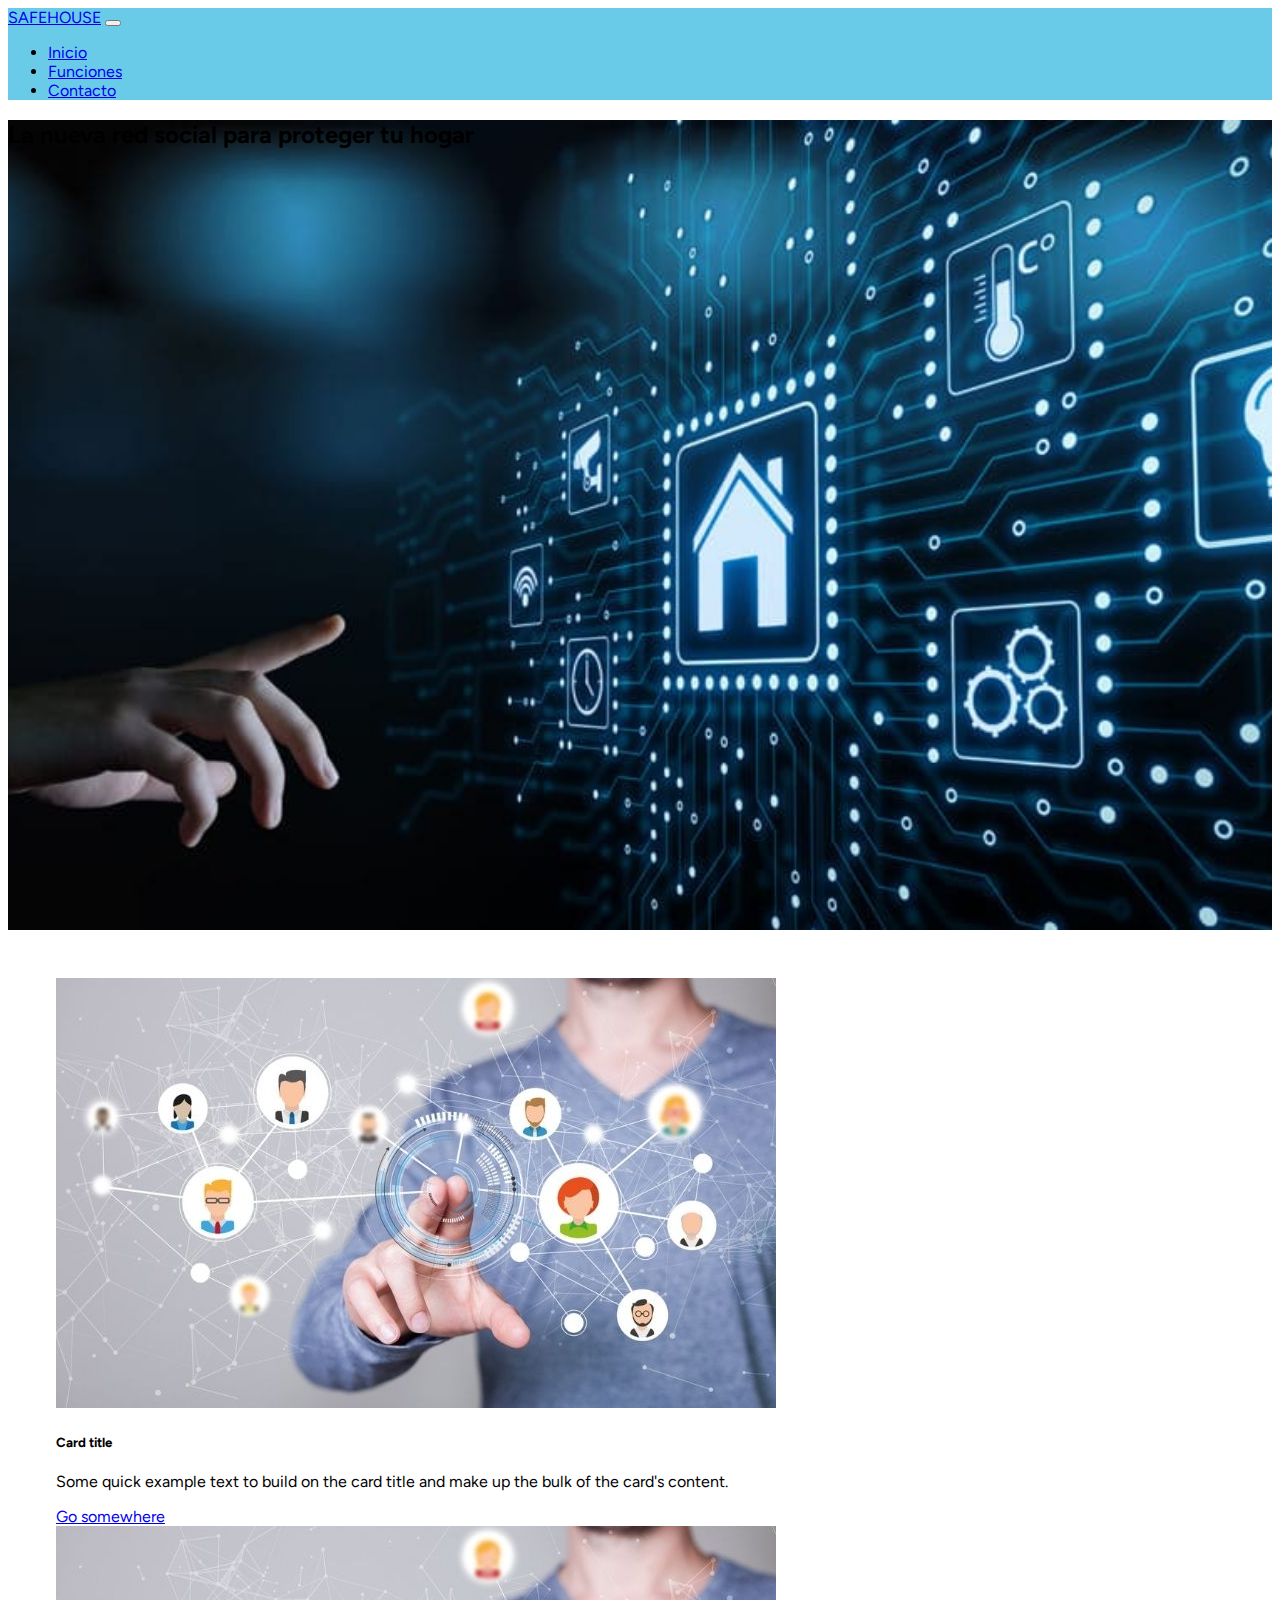
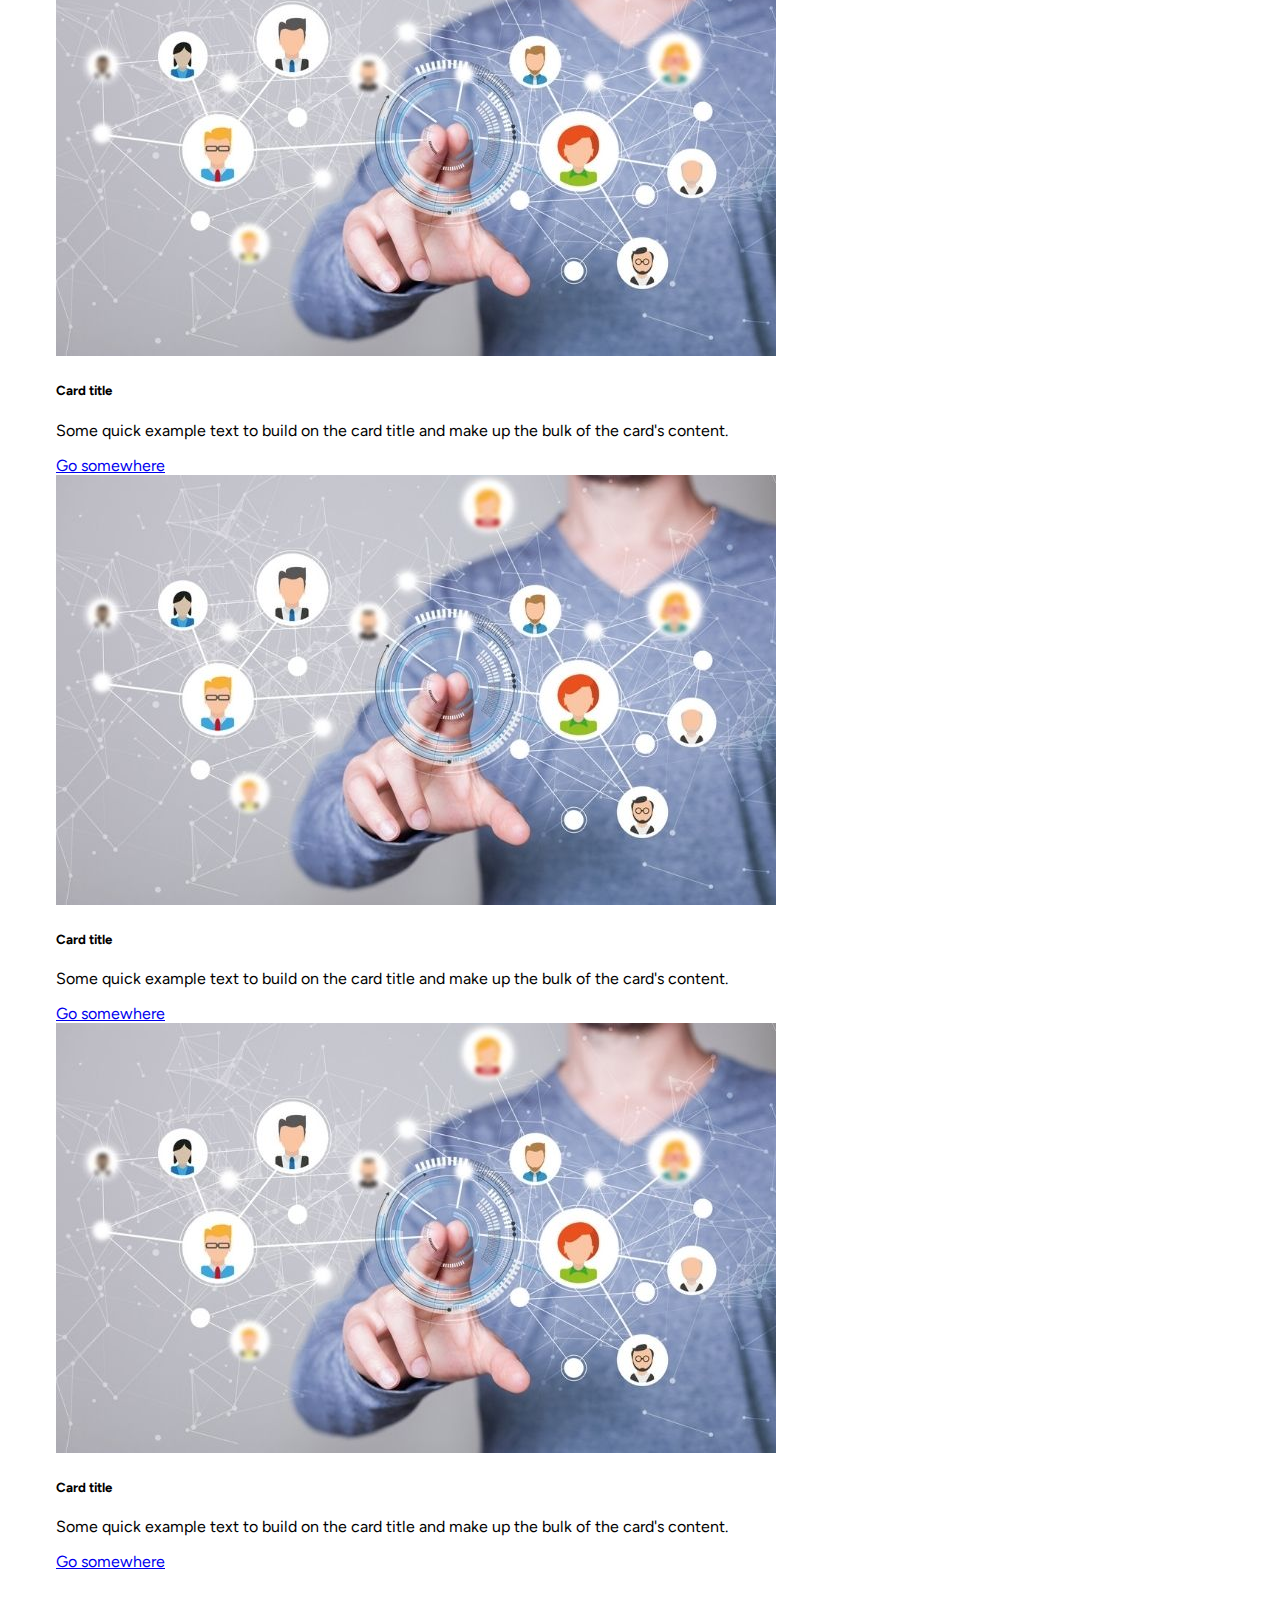
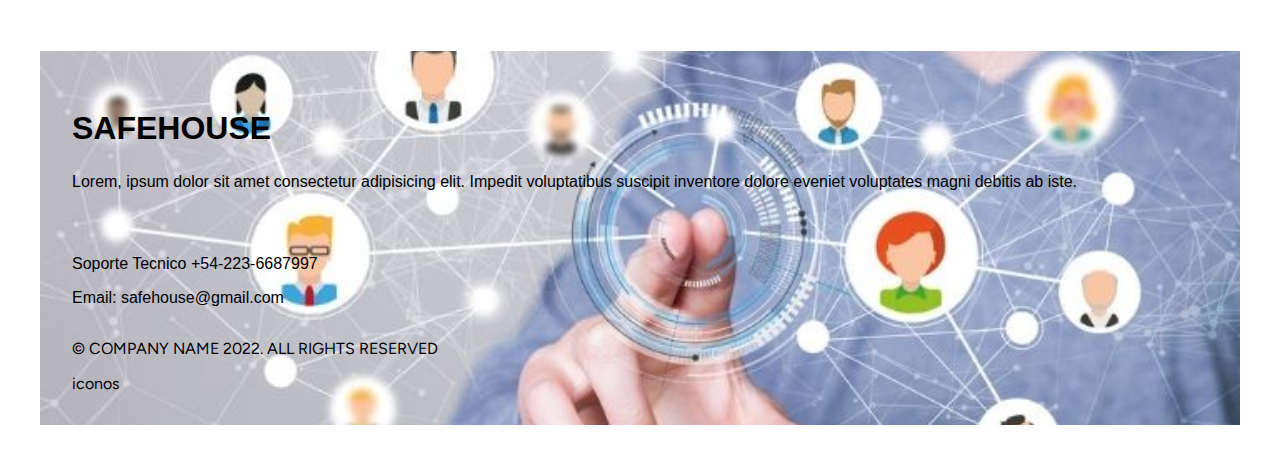
<file: index.html>
<!DOCTYPE html>
<html lang="en">

<head>
  <meta charset="UTF-8">
  <meta http-equiv="X-UA-Compatible" content="IE=edge">
  <meta name="viewport" content="width=device-width, initial-scale=1.0">
  <title>Safehouse</title>
  <link href="https://cdn.jsdelivr.net/npm/bootstrap@5.2.0/dist/css/bootstrap.min.css" rel="stylesheet"
    integrity="sha384-gH2yIJqKdNHPEq0n4Mqa/HGKIhSkIHeL5AyhkYV8i59U5AR6csBvApHHNl/vI1Bx" crossorigin="anonymous">
  <link rel="stylesheet" href="./css/style.css">
</head>

<body class="bg-dark">

  <nav class="navbar navbar-expand-lg menu">
    <div class="container-fluid">
      <a class="navbar-brand" href="index.html">SAFEHOUSE</a>
      <button class="navbar-toggler" type="button" data-bs-toggle="collapse" data-bs-target="#navbarNav"
        aria-controls="navbarNav" aria-expanded="false" aria-label="Toggle navigation">
        <span class="navbar-toggler-icon"></span>
      </button>
      <div class="collapse navbar-collapse" id="navbarNav">
        <ul class="navbar-nav">
          <li class="nav-item">
            <a class="nav-link active" aria-current="page" href="index.html">Inicio</a>
          </li>
          <li class="nav-item">
            <a class="nav-link" href="./pages/quienes-somos.html">Funciones</a>
          </li>
          <li class="nav-item">
            <a class="nav-link" href="./pages/contacto.html">Contacto</a>
          </li>
        </ul>
      </div>
    </div>
  </nav>

  <section class="hero d-flex justify-content-center align-items-center">
    <h2 class="text-white bg-dark p-2 rounded">La nueva red social para proteger tu hogar</h2>
  </section>

  <section class="container">
    <div class="row mt-5">
      <div class="col-md-3">
        <div class="card h-100 text-bg-dark">
          <img src="./img/1.jpg" class="card-img-top" alt="Imagen 1">
          <div class="card-body">
            <h5 class="card-title">Card title</h5>
            <p class="card-text">Some quick example text to build on the card title and make up the bulk of the card's
              content.</p>
            <a href="#" class="btn btn-primary botonrojo">Go somewhere</a>
          </div>
        </div>
      </div>
      <div class="col-md-3">
        <div class="card h-100 text-bg-dark">
          <img src="./img/1.jpg" class="card-img-top" alt="Imagen 1">
          <div class="card-body">
            <h5 class="card-title">Card title</h5>
            <p class="card-text">Some quick example text to build on the card title and make up the bulk of the card's
              content.</p>
            <a href="#" class="btn btn-primary">Go somewhere</a>
          </div>
        </div>
      </div>
      <div class="col-md-3">
        <div class="card h-100 text-bg-dark">
          <img src="./img/1.jpg" class="card-img-top" alt="Imagen 1">
          <div class="card-body">
            <h5 class="card-title">Card title</h5>
            <p class="card-text">Some quick example text to build on the card title and make up the bulk of the card's
              content.</p>
            <a href="#" class="btn btn-primary">Go somewhere</a>
          </div>
        </div>
      </div>
      <div class="col-md-3">
        <div class="card h-100 text-bg-dark">
          <img src="./img/1.jpg" class="card-img-top" alt="Imagen 1">
          <div class="card-body">
            <h5 class="card-title">Card title</h5>
            <p class="card-text">Some quick example text to build on the card title and make up the bulk of the card's
              content.</p>
            <a href="#" class="btn btn-primary">Go somewhere</a>
          </div>
        </div>
      </div>
    </div>
  </section>

  <footer>
    <div class="footer">
      <div class="footer__top">
        <div>
          <h2>SAFEHOUSE</h2>
          <p>Lorem, ipsum dolor sit amet consectetur adipisicing elit. Impedit voluptatibus suscipit inventore
            dolore eveniet voluptates magni debitis ab iste.</p>
        </div>
        <div>
          <p>Soporte Tecnico +54-223-6687997</p>
          <p>Email: safehouse@gmail.com</p>
        </div>
      </div>
      <div class="footer__bottom">
        <p>© COMPANY NAME 2022. ALL RIGHTS RESERVED</p>
        <div>
          iconos
        </div>
      </div>
    </div>

  </footer>



  <script src="https://cdn.jsdelivr.net/npm/bootstrap@5.2.0/dist/js/bootstrap.bundle.min.js"
    integrity="sha384-A3rJD856KowSb7dwlZdYEkO39Gagi7vIsF0jrRAoQmDKKtQBHUuLZ9AsSv4jD4Xa"
    crossorigin="anonymous"></script>
</body>

</html>
</file>
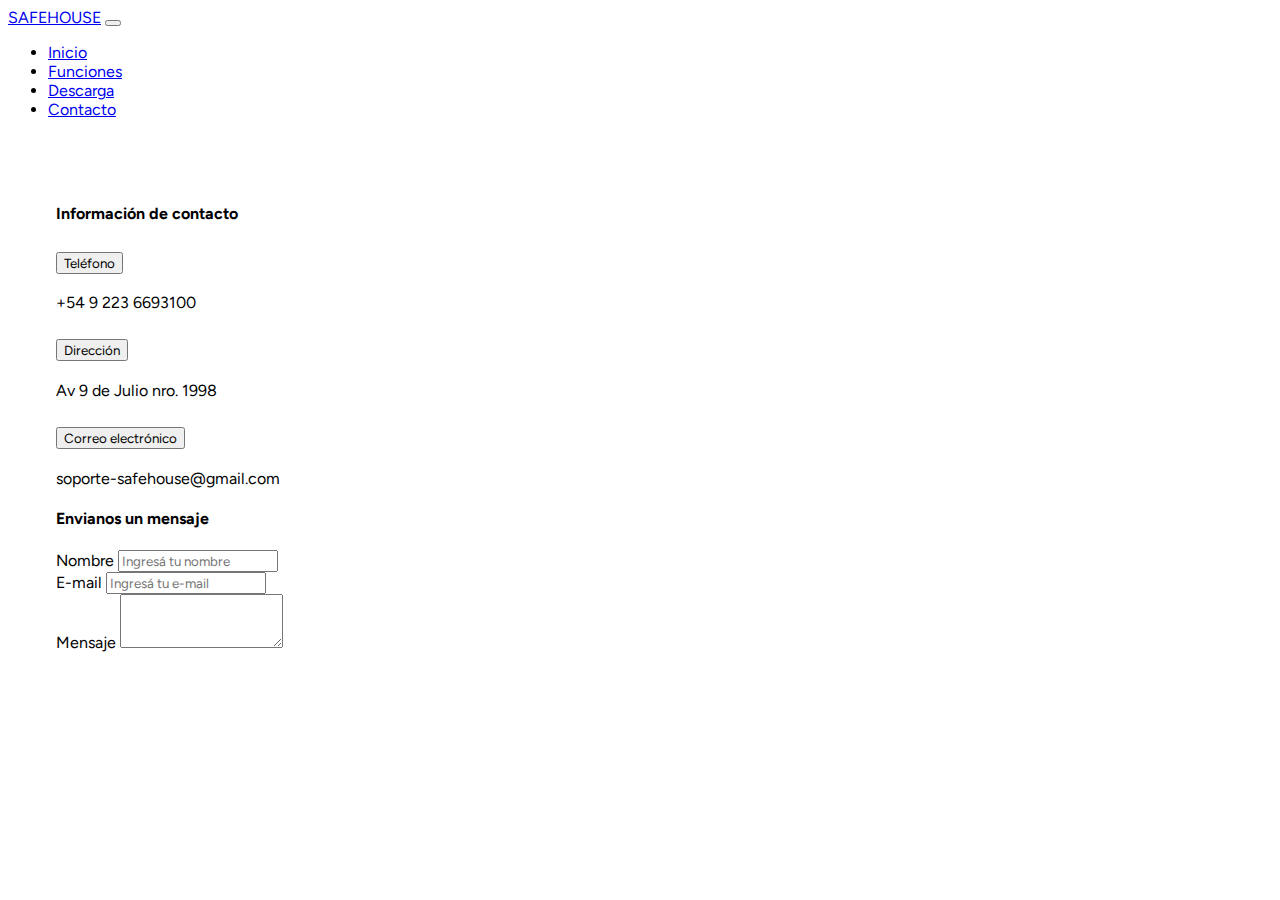
<file: contacto.html>
<!DOCTYPE html>
<html lang="en">
<head>
    <meta charset="UTF-8">
    <meta http-equiv="X-UA-Compatible" content="IE=edge">
    <meta name="viewport" content="width=device-width, initial-scale=1.0">
    <title>Safehouse</title>
    <link href="https://cdn.jsdelivr.net/npm/bootstrap@5.2.0/dist/css/bootstrap.min.css" rel="stylesheet" integrity="sha384-gH2yIJqKdNHPEq0n4Mqa/HGKIhSkIHeL5AyhkYV8i59U5AR6csBvApHHNl/vI1Bx" crossorigin="anonymous">
    <link rel="stylesheet" href="./css/style.css">
</head>
<body>

    <nav class="navbar navbar-expand-lg bg-primary navbar-dark">
        <div class="container-fluid">
          <a class="navbar-brand" href="#">SAFEHOUSE</a>
          <button class="navbar-toggler" type="button" data-bs-toggle="collapse" data-bs-target="#navbarNav" aria-controls="navbarNav" aria-expanded="false" aria-label="Toggle navigation">
            <span class="navbar-toggler-icon"></span>
          </button>
          <div class="collapse navbar-collapse" id="navbarNav">
            <ul class="navbar-nav">
              <li class="nav-item">
                <a class="nav-link" href="index.html">Inicio</a>
              </li>
              <li class="nav-item">
                <a class="nav-link" href="./quienes-somos.html">Funciones</a>
              </li>
              <li class="nav-item">
                <a class="nav-link" href="#">Descarga</a>
              </li>
              <li class="nav-item">
                <a class="nav-link active" aria-current="page" href="contacto.html">Contacto</a>
              </li>
            </ul>
          </div>
        </div>
    </nav>

    <section class="container">
        <div class="row mt-5 gap-4 gap-md-0">
            <div class="col-md-6">
                <h4>Información de contacto</h4>
                <div class="accordion" id="accordionExample">
                    <div class="accordion-item">
                      <h2 class="accordion-header" id="headingOne">
                        <button class="accordion-button" type="button" data-bs-toggle="collapse" data-bs-target="#collapseOne" aria-expanded="true" aria-controls="collapseOne">
                          Teléfono
                        </button>
                      </h2>
                      <div id="collapseOne" class="accordion-collapse collapse show" aria-labelledby="headingOne" data-bs-parent="#accordionExample">
                        <div class="accordion-body">
                          +54 9 223 6693100
                        </div>
                      </div>
                    </div>
                    <div class="accordion-item">
                      <h2 class="accordion-header" id="headingTwo">
                        <button class="accordion-button collapsed" type="button" data-bs-toggle="collapse" data-bs-target="#collapseTwo" aria-expanded="false" aria-controls="collapseTwo">
                          Dirección
                        </button>
                      </h2>
                      <div id="collapseTwo" class="accordion-collapse collapse" aria-labelledby="headingTwo" data-bs-parent="#accordionExample">
                        <div class="accordion-body">
                          Av 9 de Julio nro. 1998
                        </div>
                      </div>
                    </div>
                    <div class="accordion-item">
                      <h2 class="accordion-header" id="headingThree">
                        <button class="accordion-button collapsed" type="button" data-bs-toggle="collapse" data-bs-target="#collapseThree" aria-expanded="false" aria-controls="collapseThree">
                          Correo electrónico
                        </button>
                      </h2>
                      <div id="collapseThree" class="accordion-collapse collapse" aria-labelledby="headingThree" data-bs-parent="#accordionExample">
                        <div class="accordion-body">
                          soporte-safehouse@gmail.com
                        </div>
                      </div>
                    </div>
                </div>
            </div>
            <div class="col-md-6">
                <h4>Envianos un mensaje</h4>
                <form>
                    <div class="mb-3">
                        <label for="exampleFormControlInput1" class="form-label">Nombre</label>
                        <input type="text" class="form-control" id="exampleFormControlInput1" placeholder="Ingresá tu nombre">
                    </div>
                    <div class="mb-3">
                        <label for="exampleFormControlInput1" class="form-label">E-mail</label>
                        <input type="email" class="form-control" id="exampleFormControlInput1" placeholder="Ingresá tu e-mail">
                    </div>
                    <div class="mb-3">
                        <label for="exampleFormControlTextarea1" class="form-label">Mensaje</label>
                        <textarea class="form-control" id="exampleFormControlTextarea1" rows="3"></textarea>
                    </div>
                </form>
            </div>
        </div>
    </section>


    
    <script src="https://cdn.jsdelivr.net/npm/bootstrap@5.2.0/dist/js/bootstrap.bundle.min.js" integrity="sha384-A3rJD856KowSb7dwlZdYEkO39Gagi7vIsF0jrRAoQmDKKtQBHUuLZ9AsSv4jD4Xa" crossorigin="anonymous"></script>
</body>
</html>
</file>
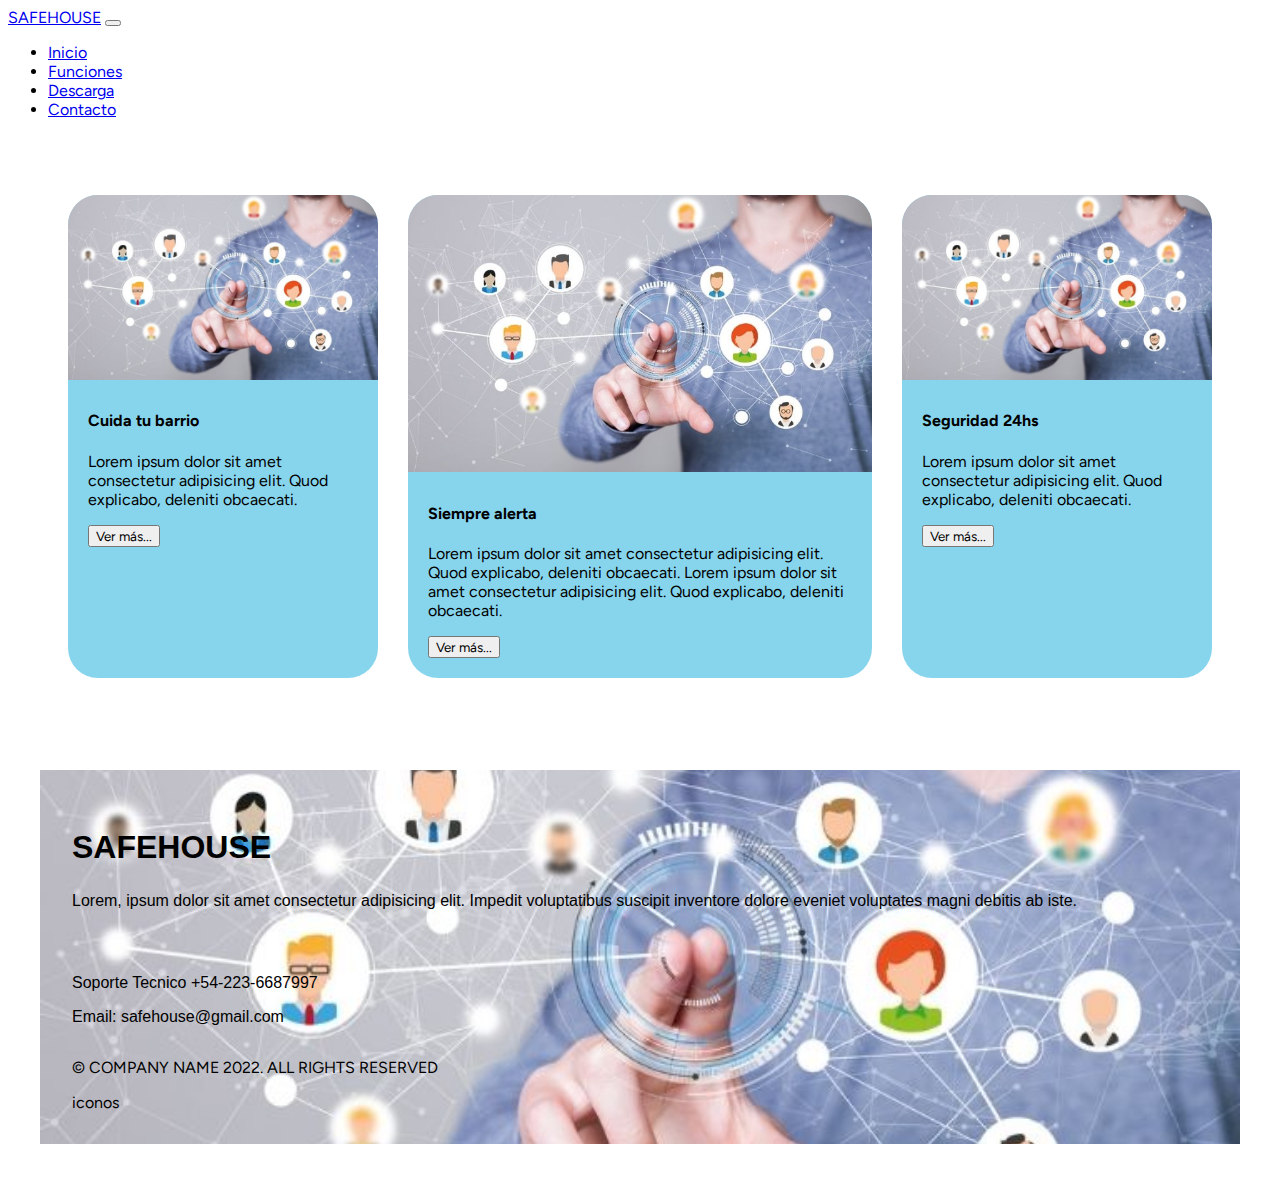
<file: quienes-somos.html>
<!DOCTYPE html>
<html lang="en">
<head>
    <meta charset="UTF-8">
    <meta http-equiv="X-UA-Compatible" content="IE=edge">
    <meta name="viewport" content="width=device-width, initial-scale=1.0">
    <title>Safehouse</title>
    <link href="https://cdn.jsdelivr.net/npm/bootstrap@5.2.0/dist/css/bootstrap.min.css" rel="stylesheet" integrity="sha384-gH2yIJqKdNHPEq0n4Mqa/HGKIhSkIHeL5AyhkYV8i59U5AR6csBvApHHNl/vI1Bx" crossorigin="anonymous">
    <link rel="stylesheet" href="./css/style.css">
</head>
<body class="text-bg-dark">

    <nav class="navbar navbar-expand-lg bg-primary navbar-dark">
        <div class="container-fluid">
          <a class="navbar-brand" href="#">SAFEHOUSE</a>
          <button class="navbar-toggler" type="button" data-bs-toggle="collapse" data-bs-target="#navbarNav" aria-controls="navbarNav" aria-expanded="false" aria-label="Toggle navigation">
            <span class="navbar-toggler-icon"></span>
          </button>
          <div class="collapse navbar-collapse" id="navbarNav">
            <ul class="navbar-nav">
              <li class="nav-item">
                <a class="nav-link" href="index.html">Inicio</a>
              </li>
              <li class="nav-item">
                <a class="nav-link active" aria-current="page" href="quienes-somos.html">Funciones</a>
              </li>
              <li class="nav-item">
                <a class="nav-link" href="#">Descarga</a>
              </li>
              <li class="nav-item">
                <a class="nav-link" href="contacto.html">Contacto</a>
              </li>
            </ul>
          </div>
        </div>
    </nav>

    <section>
      <section class="tarjetitas">

          <div class="tarjetita tarjetitauno">
              <img src="./img/1.jpg" alt="Logo" class="tarjetita__imagen">
              <div class="informacion">
                  <h4 class="tarjetita__titulo">Cuida tu barrio</h4>
                  <p class="tarjetita__texto">Lorem ipsum dolor sit amet consectetur adipisicing elit. Quod explicabo, deleniti obcaecati.</p>
                  <button class="tarjetita__boton">Ver más...</button>
              </div>
          </div>
          <div class="tarjetita tarjetitados">
              <img src="./img/1.jpg" alt="Logo" class="tarjetita__imagen">
              <div class="informacion">
                  <h4 class="tarjetita__titulo">Siempre alerta</h4>
                  <p class="tarjetita__texto">Lorem ipsum dolor sit amet consectetur adipisicing elit. Quod explicabo, deleniti obcaecati. Lorem ipsum dolor sit amet consectetur adipisicing elit. Quod explicabo, deleniti obcaecati.</p>
                  <button class="tarjetita__boton">Ver más...</button>
              </div>
          </div>
          <div class="tarjetita tarjetitatres">
              <img src="./img/1.jpg" alt="Logo" class="tarjetita__imagen">
              <div class="informacion">
                  <h4 class="tarjetita__titulo">Seguridad 24hs</h4>
                  <p class="tarjetita__texto">Lorem ipsum dolor sit amet consectetur adipisicing elit. Quod explicabo, deleniti obcaecati.</p>
                  <button class="tarjetita__boton">Ver más...</button>
              </div>
          </div>

      </section>
    <footer>
      <div class="footer">
        <div class="footer__top">
          <div>
            <h2>SAFEHOUSE</h2>
            <p>Lorem, ipsum dolor sit amet consectetur adipisicing elit. Impedit voluptatibus suscipit inventore
              dolore eveniet voluptates magni debitis ab iste.</p>
          </div>
          <div>
            <p>Soporte Tecnico +54-223-6687997</p>
            <p>Email: safehouse@gmail.com</p>
          </div>
        </div>
        <div class="footer__bottom">
          <p>© COMPANY NAME 2022. ALL RIGHTS RESERVED</p>
          <div>
            iconos
          </div>
        </div>
      </div>
  
    </footer>


    
    <script src="https://cdn.jsdelivr.net/npm/bootstrap@5.2.0/dist/js/bootstrap.bundle.min.js" integrity="sha384-A3rJD856KowSb7dwlZdYEkO39Gagi7vIsF0jrRAoQmDKKtQBHUuLZ9AsSv4jD4Xa" crossorigin="anonymous"></script>
</body>
</html>
</file>
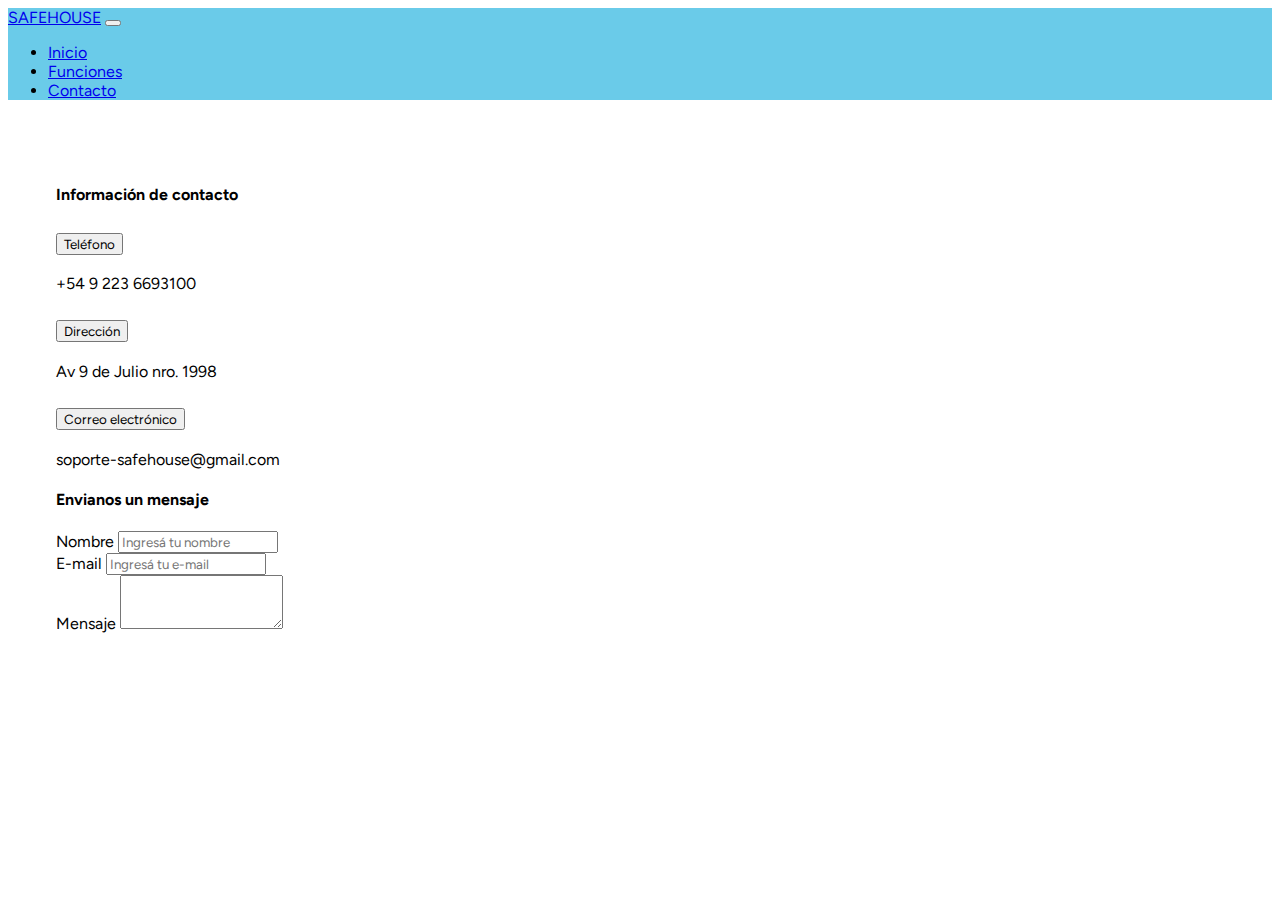
<file: pages/contacto.html>
<!DOCTYPE html>
<html lang="en">
<head>
    <meta charset="UTF-8">
    <meta http-equiv="X-UA-Compatible" content="IE=edge">
    <meta name="viewport" content="width=device-width, initial-scale=1.0">
    <title>Safehouse</title>
    <link href="https://cdn.jsdelivr.net/npm/bootstrap@5.2.0/dist/css/bootstrap.min.css" rel="stylesheet" integrity="sha384-gH2yIJqKdNHPEq0n4Mqa/HGKIhSkIHeL5AyhkYV8i59U5AR6csBvApHHNl/vI1Bx" crossorigin="anonymous">
    <link rel="stylesheet" href="../css/style.css">
</head>
<body>

    <nav class="navbar navbar-expand-lg menu">
        <div class="container-fluid">
          <a class="navbar-brand" href="#">SAFEHOUSE</a>
          <button class="navbar-toggler" type="button" data-bs-toggle="collapse" data-bs-target="#navbarNav" aria-controls="navbarNav" aria-expanded="false" aria-label="Toggle navigation">
            <span class="navbar-toggler-icon"></span>
          </button>
          <div class="collapse navbar-collapse" id="navbarNav">
            <ul class="navbar-nav">
              <li class="nav-item">
                <a class="nav-link" href="../index.html">Inicio</a>
              </li>
              <li class="nav-item">
                <a class="nav-link" href="./quienes-somos.html">Funciones</a>
              </li>
              <li class="nav-item">
                <a class="nav-link active" aria-current="page" href="./contacto.html">Contacto</a>
              </li>
            </ul>
          </div>
        </div>
    </nav>

    <section class="container contacto">
        <div class="row mt-5 gap-4 gap-md-0">
            <div class="col-md-6">
                <h4>Información de contacto</h4>
                <div class="accordion" id="accordionExample">
                    <div class="accordion-item">
                      <h2 class="accordion-header" id="headingOne">
                        <button class="accordion-button" type="button" data-bs-toggle="collapse" data-bs-target="#collapseOne" aria-expanded="true" aria-controls="collapseOne">
                          Teléfono
                        </button>
                      </h2>
                      <div id="collapseOne" class="accordion-collapse collapse show" aria-labelledby="headingOne" data-bs-parent="#accordionExample">
                        <div class="accordion-body">
                          +54 9 223 6693100
                        </div>
                      </div>
                    </div>
                    <div class="accordion-item">
                      <h2 class="accordion-header" id="headingTwo">
                        <button class="accordion-button collapsed" type="button" data-bs-toggle="collapse" data-bs-target="#collapseTwo" aria-expanded="false" aria-controls="collapseTwo">
                          Dirección
                        </button>
                      </h2>
                      <div id="collapseTwo" class="accordion-collapse collapse" aria-labelledby="headingTwo" data-bs-parent="#accordionExample">
                        <div class="accordion-body">
                          Av 9 de Julio nro. 1998
                        </div>
                      </div>
                    </div>
                    <div class="accordion-item">
                      <h2 class="accordion-header" id="headingThree">
                        <button class="accordion-button collapsed" type="button" data-bs-toggle="collapse" data-bs-target="#collapseThree" aria-expanded="false" aria-controls="collapseThree">
                          Correo electrónico
                        </button>
                      </h2>
                      <div id="collapseThree" class="accordion-collapse collapse" aria-labelledby="headingThree" data-bs-parent="#accordionExample">
                        <div class="accordion-body">
                          soporte-safehouse@gmail.com
                        </div>
                      </div>
                    </div>
                </div>
            </div>
            <div class="col-md-6">
                <h4>Envianos un mensaje</h4>
                <form>
                    <div class="mb-3">
                        <label for="exampleFormControlInput1" class="form-label">Nombre</label>
                        <input type="text" class="form-control" id="exampleFormControlInput1" placeholder="Ingresá tu nombre">
                    </div>
                    <div class="mb-3">
                        <label for="exampleFormControlInput1" class="form-label">E-mail</label>
                        <input type="email" class="form-control" id="exampleFormControlInput1" placeholder="Ingresá tu e-mail">
                    </div>
                    <div class="mb-3">
                        <label for="exampleFormControlTextarea1" class="form-label">Mensaje</label>
                        <textarea class="form-control" id="exampleFormControlTextarea1" rows="3"></textarea>
                    </div>
                </form>
            </div>
        </div>
    </section>


    
    <script src="https://cdn.jsdelivr.net/npm/bootstrap@5.2.0/dist/js/bootstrap.bundle.min.js" integrity="sha384-A3rJD856KowSb7dwlZdYEkO39Gagi7vIsF0jrRAoQmDKKtQBHUuLZ9AsSv4jD4Xa" crossorigin="anonymous"></script>
</body>
</html>
</file>
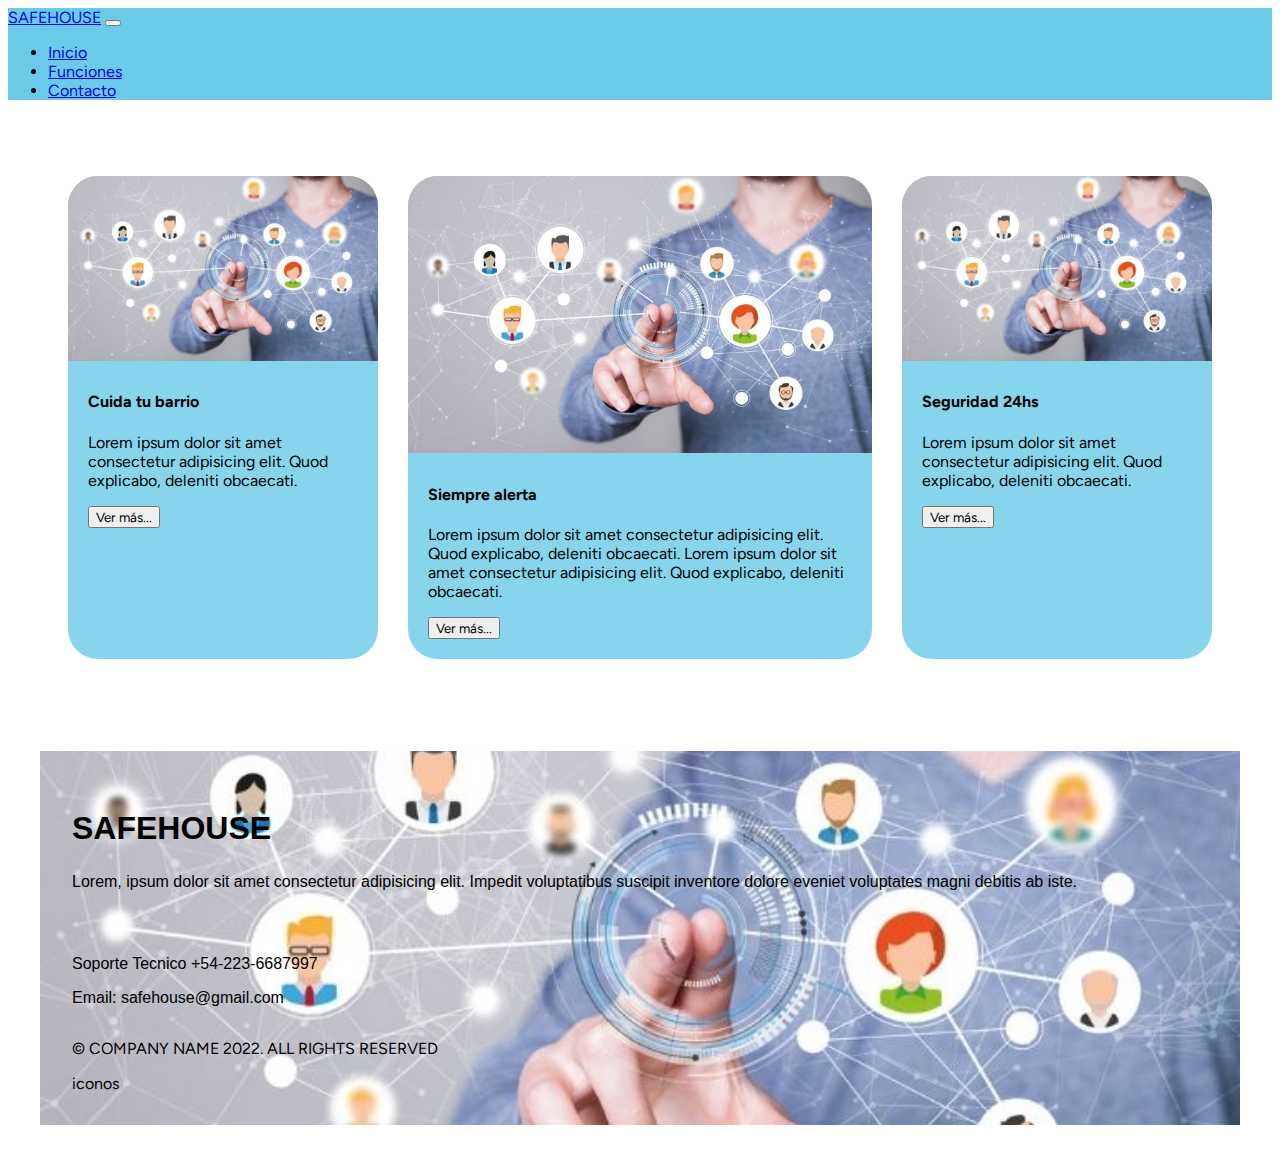
<file: pages/quienes-somos.html>
<!DOCTYPE html>
<html lang="en">
<head>
    <meta charset="UTF-8">
    <meta http-equiv="X-UA-Compatible" content="IE=edge">
    <meta name="viewport" content="width=device-width, initial-scale=1.0">
    <title>Safehouse</title>
    <link href="https://cdn.jsdelivr.net/npm/bootstrap@5.2.0/dist/css/bootstrap.min.css" rel="stylesheet" integrity="sha384-gH2yIJqKdNHPEq0n4Mqa/HGKIhSkIHeL5AyhkYV8i59U5AR6csBvApHHNl/vI1Bx" crossorigin="anonymous">
    <link rel="stylesheet" href="../css/style.css">
</head>
<body class="text-bg-dark">

    <nav class="navbar navbar-expand-lg menu">
        <div class="container-fluid">
          <a class="navbar-brand" href="#">SAFEHOUSE</a>
          <button class="navbar-toggler" type="button" data-bs-toggle="collapse" data-bs-target="#navbarNav" aria-controls="navbarNav" aria-expanded="false" aria-label="Toggle navigation">
            <span class="navbar-toggler-icon"></span>
          </button>
          <div class="collapse navbar-collapse" id="navbarNav">
            <ul class="navbar-nav">
              <li class="nav-item">
                <a class="nav-link" href="../index.html">Inicio</a>
              </li>
              <li class="nav-item">
                <a class="nav-link active" aria-current="page" href="quienes-somos.html">Funciones</a>
              </li>
             
              <li class="nav-item">
                <a class="nav-link" href="contacto.html">Contacto</a>
              </li>
            </ul>
          </div>
        </div>
    </nav>

    <section>
      <section class="tarjetitas">

          <div class="tarjetita tarjetitauno">
              <img src="../img/1.jpg" alt="Logo" class="tarjetita__imagen">
              <div class="informacion">
                  <h4 class="tarjetita__titulo">Cuida tu barrio</h4>
                  <p class="tarjetita__texto">Lorem ipsum dolor sit amet consectetur adipisicing elit. Quod explicabo, deleniti obcaecati.</p>
                  <button class="tarjetita__boton">Ver más...</button>
              </div>
          </div>
          <div class="tarjetita tarjetitados">
              <img src="../img/1.jpg" alt="Logo" class="tarjetita__imagen">
              <div class="informacion">
                  <h4 class="tarjetita__titulo">Siempre alerta</h4>
                  <p class="tarjetita__texto">Lorem ipsum dolor sit amet consectetur adipisicing elit. Quod explicabo, deleniti obcaecati. Lorem ipsum dolor sit amet consectetur adipisicing elit. Quod explicabo, deleniti obcaecati.</p>
                  <button class="tarjetita__boton">Ver más...</button>
              </div>
          </div>
          <div class="tarjetita tarjetitatres">
              <img src="../img/1.jpg" alt="Logo" class="tarjetita__imagen">
              <div class="informacion">
                  <h4 class="tarjetita__titulo">Seguridad 24hs</h4>
                  <p class="tarjetita__texto">Lorem ipsum dolor sit amet consectetur adipisicing elit. Quod explicabo, deleniti obcaecati.</p>
                  <button class="tarjetita__boton">Ver más...</button>
              </div>
          </div>

      </section>
    <footer>
      <div class="footer">
        <div class="footer__top">
          <div>
            <h2>SAFEHOUSE</h2>
            <p>Lorem, ipsum dolor sit amet consectetur adipisicing elit. Impedit voluptatibus suscipit inventore
              dolore eveniet voluptates magni debitis ab iste.</p>
          </div>
          <div>
            <p>Soporte Tecnico +54-223-6687997</p>
            <p>Email: safehouse@gmail.com</p>
          </div>
        </div>
        <div class="footer__bottom">
          <p>© COMPANY NAME 2022. ALL RIGHTS RESERVED</p>
          <div>
            iconos
          </div>
        </div>
      </div>
  
    </footer>


    
    <script src="https://cdn.jsdelivr.net/npm/bootstrap@5.2.0/dist/js/bootstrap.bundle.min.js" integrity="sha384-A3rJD856KowSb7dwlZdYEkO39Gagi7vIsF0jrRAoQmDKKtQBHUuLZ9AsSv4jD4Xa" crossorigin="anonymous"></script>
</body>
</html>
</file>
<file: css/style.css>
@import url('https://fonts.googleapis.com/css2?family=Figtree:wght@300;400;500;600;700;800;900&display=swap');

* {
    font-family: 'Figtree', sans-serif;
}

.menu{
    background-color: #6acbe9;
}
.hero {
    background-image: url("../img/hero-bg.jpg");
    height: 90vh;
    background-size: cover;
}

/***FOOTER**/

footer {
    padding: 8rem;
    padding-top: 2;

}


.footer {
    display: flex;
    flex-direction: column;
    background-image: url("../img/1.jpg");
    background-size: cover;
    background-position: center center;
    padding: 2rem;
}

footer h2,
footer p {
    color: black;
}

.footer__top>div {
    flex: 1;

}


.footer__top h2 {
    font-family: 'Oswald', sans-serif;
    font-size: 2rem;
    color: black;

}

.footer__top p {
    font-family: 'Montserrat', sans-serif;

}

.footer__top {
    display: flex;

}

.tarjetitas {
    padding: 60px;
    display: flex;
    gap: 30px;
}

.tarjetita {
    background-color:#6acbe9cd;
    border-radius: 30px;
    overflow: hidden;
    display: flex;
    flex-direction: column;
    gap: 10px;
    flex: 1;
}

.informacion {
    padding: 0 20px 20px 20px;
}

.tarjetita__imagen {
    max-width: 100%;
}

.pie {
    background-color: #6acbe9;
    color: white;
    padding-block: 20px;
    text-align: center;
    display: flex;
    justify-content: space-around;
}

.tarjetitados {
    flex: 1.5;
}

.tarjetita:hover {
    transform: scale(1.1) translateY(-60px);
}

@media screen and (max-width: 768px) {
    .tarjetitas{
        flex-direction: column
    };
    }

    .container {
        flex-direction: column;
        padding: 3rem;
        
}
    

    footer {
        padding: 2rem;
    }

    .footer__top {
        flex-direction: column;
        padding: 0;
        gap: 2rem;
    }

    

    .footer__bottom {
        flex-direction: column;
        gap: 1rem;
    }

    .footer__bottom .icons {
        order: -1;
    }
    


@media screen and (max-width: 480px) {

    .hero__main {
        flex-direction: column;
    }
}
</file>
